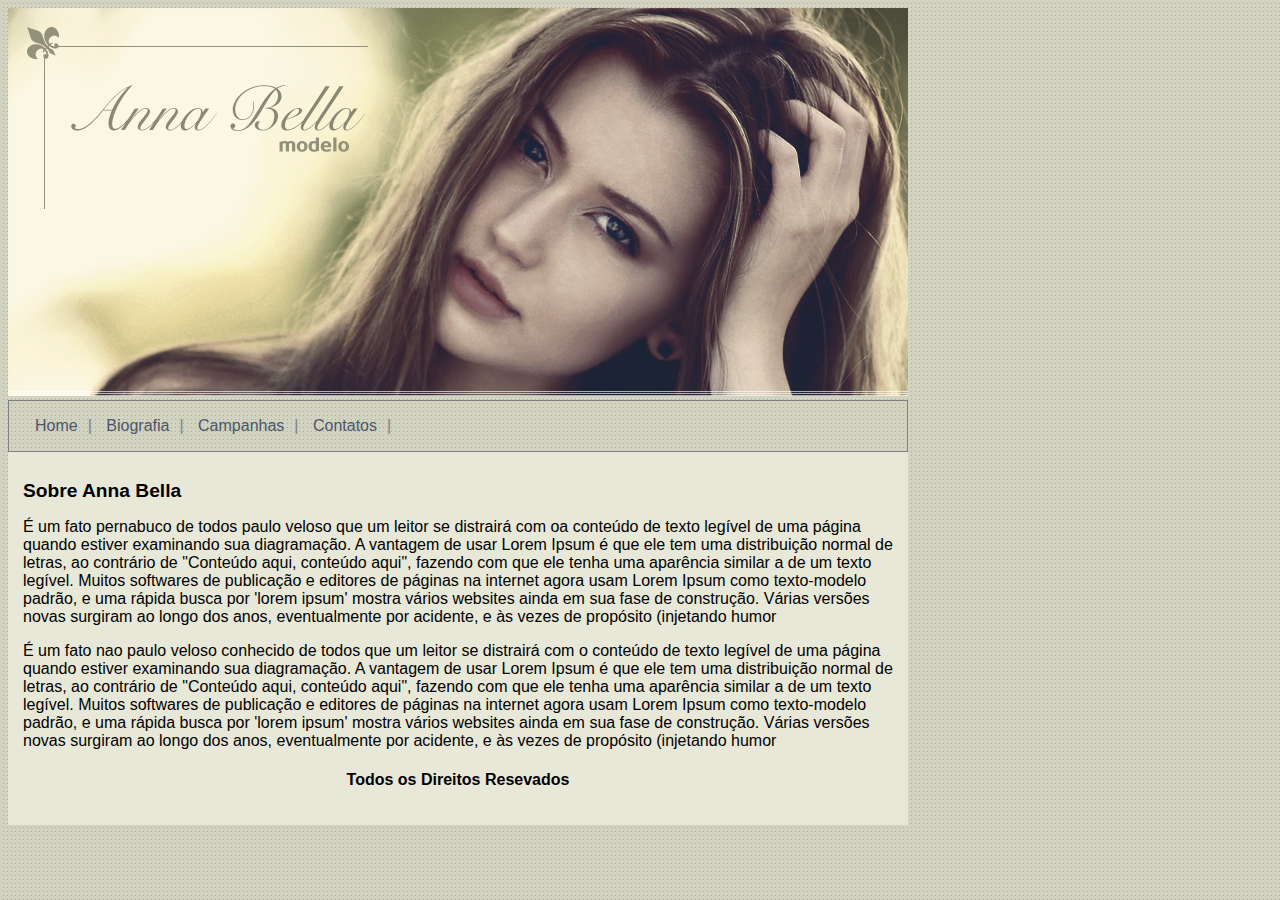
<file: index.html>
<!DOCTYPE html>
<html>
<head>
	<title>Home
      

   </title>
        

 <link rel="stylesheet" type="text/css" href="estilos.css">


</head>
<body class="fundo">
    <div>
       
        
        <img src="capa.png">
    </div>
   
  <div id="menu">
  	<a href="index.html">Home</a>|
  	<a href="biografia.html">Biografia</a>|
  	<a href="campanhas.html">Campanhas</a>|
  	<a href="contato.html">Contatos</a>|
  </div>
    <div id="texto">
    	<h1>
    		
    		Sobre Anna Bella
    	</h1>
    <p>
    	
    	É um fato pernabuco de todos paulo veloso que um leitor se distrairá com oa conteúdo de texto legível de uma página quando estiver examinando sua diagramação. A vantagem de usar Lorem Ipsum é que ele tem uma distribuição normal de letras, ao contrário de "Conteúdo aqui, conteúdo aqui", fazendo com que ele tenha uma aparência similar a de um texto legível. Muitos softwares de publicação e editores de páginas na internet agora usam Lorem Ipsum como texto-modelo padrão, e uma rápida busca por 'lorem ipsum' mostra vários websites ainda em sua fase de construção. Várias versões novas surgiram ao longo dos anos, eventualmente por acidente, e às vezes de propósito (injetando humor
    </p>

   <p >
   	

   	É um fato  nao paulo veloso conhecido de todos que um leitor se distrairá com o conteúdo de texto legível de uma página quando estiver examinando sua diagramação. A vantagem de usar Lorem Ipsum é que ele tem uma distribuição normal de letras, ao contrário de "Conteúdo aqui, conteúdo aqui", fazendo com que ele tenha uma aparência similar a de um texto legível. Muitos softwares de publicação e editores de páginas na internet agora usam Lorem Ipsum como texto-modelo padrão, e uma rápida busca por 'lorem ipsum' mostra vários websites ainda em sua fase de construção. Várias versões novas surgiram ao longo dos anos, eventualmente por acidente, e às vezes de propósito (injetando humor
   </p>
      <div >
      	<h4 class="centralizado">Todos os Direitos Resevados</h4>

      </div>
    </div>

</body>
</html>
</file>
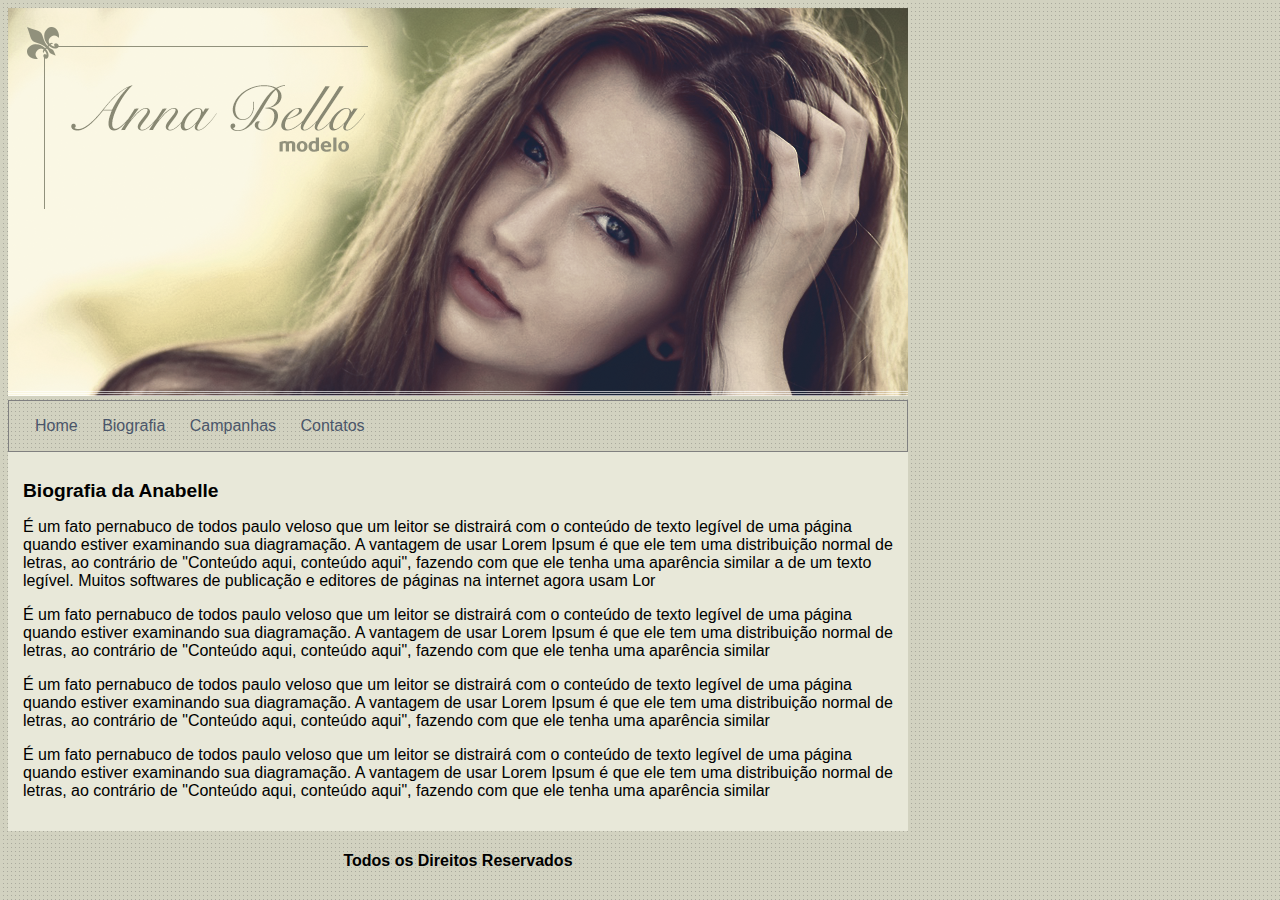
<file: biografia.html>
<!DOCTYPE html>
<html>
<head>
	<title>Biografia
      

   </title>
        

 <link rel="stylesheet" type="text/css" href="estilos.css">


</head>
<body class="fundo">
    <div>
       
        
        <img src="imagem/capa.png">
    


       </div id="texto">

<div id="menu">
  	<a href="index.html">Home</a>
  	<a href="biografia.html">Biografia</a>
  	<a href="campanhas.html">Campanhas</a>
  	<a href="contato.html">Contatos</a>
  </div>
  
    <div id="texto">
  <h1>Biografia da Anabelle</h1>


<p>É um fato pernabuco de todos paulo veloso que um leitor se distrairá com o conteúdo de texto legível de uma página quando estiver examinando sua diagramação. A vantagem de usar Lorem Ipsum é que ele tem uma distribuição normal de letras, ao contrário de "Conteúdo aqui, conteúdo aqui", fazendo com que ele tenha uma aparência similar a de um texto legível. Muitos softwares de publicação e editores de páginas na internet agora usam Lor</p>


  <p>
    
É um fato pernabuco de todos paulo veloso que um leitor se distrairá com o conteúdo de texto legível de uma página quando estiver examinando sua diagramação. A vantagem de usar Lorem Ipsum é que ele tem uma distribuição normal de letras, ao contrário de "Conteúdo aqui, conteúdo aqui", fazendo com que ele tenha uma aparência similar


  </p>
  <p>
    





    É um fato pernabuco de todos paulo veloso que um leitor se distrairá com o conteúdo de texto legível de uma página quando estiver examinando sua diagramação. A vantagem de usar Lorem Ipsum é que ele tem uma distribuição normal de letras, ao contrário de "Conteúdo aqui, conteúdo aqui", fazendo com que ele tenha uma aparência similar
  </p>


<p>
    





    É um fato pernabuco de todos paulo veloso que um leitor se distrairá com o conteúdo de texto legível de uma página quando estiver examinando sua diagramação. A vantagem de usar Lorem Ipsum é que ele tem uma distribuição normal de letras, ao contrário de "Conteúdo aqui, conteúdo aqui", fazendo com que ele tenha uma aparência similar
  </p>

</div>

  <div >
    
  <h4 class="centralizado"> Todos os Direitos Reservados</h4>
  </div>
</body>
</html>
</file>
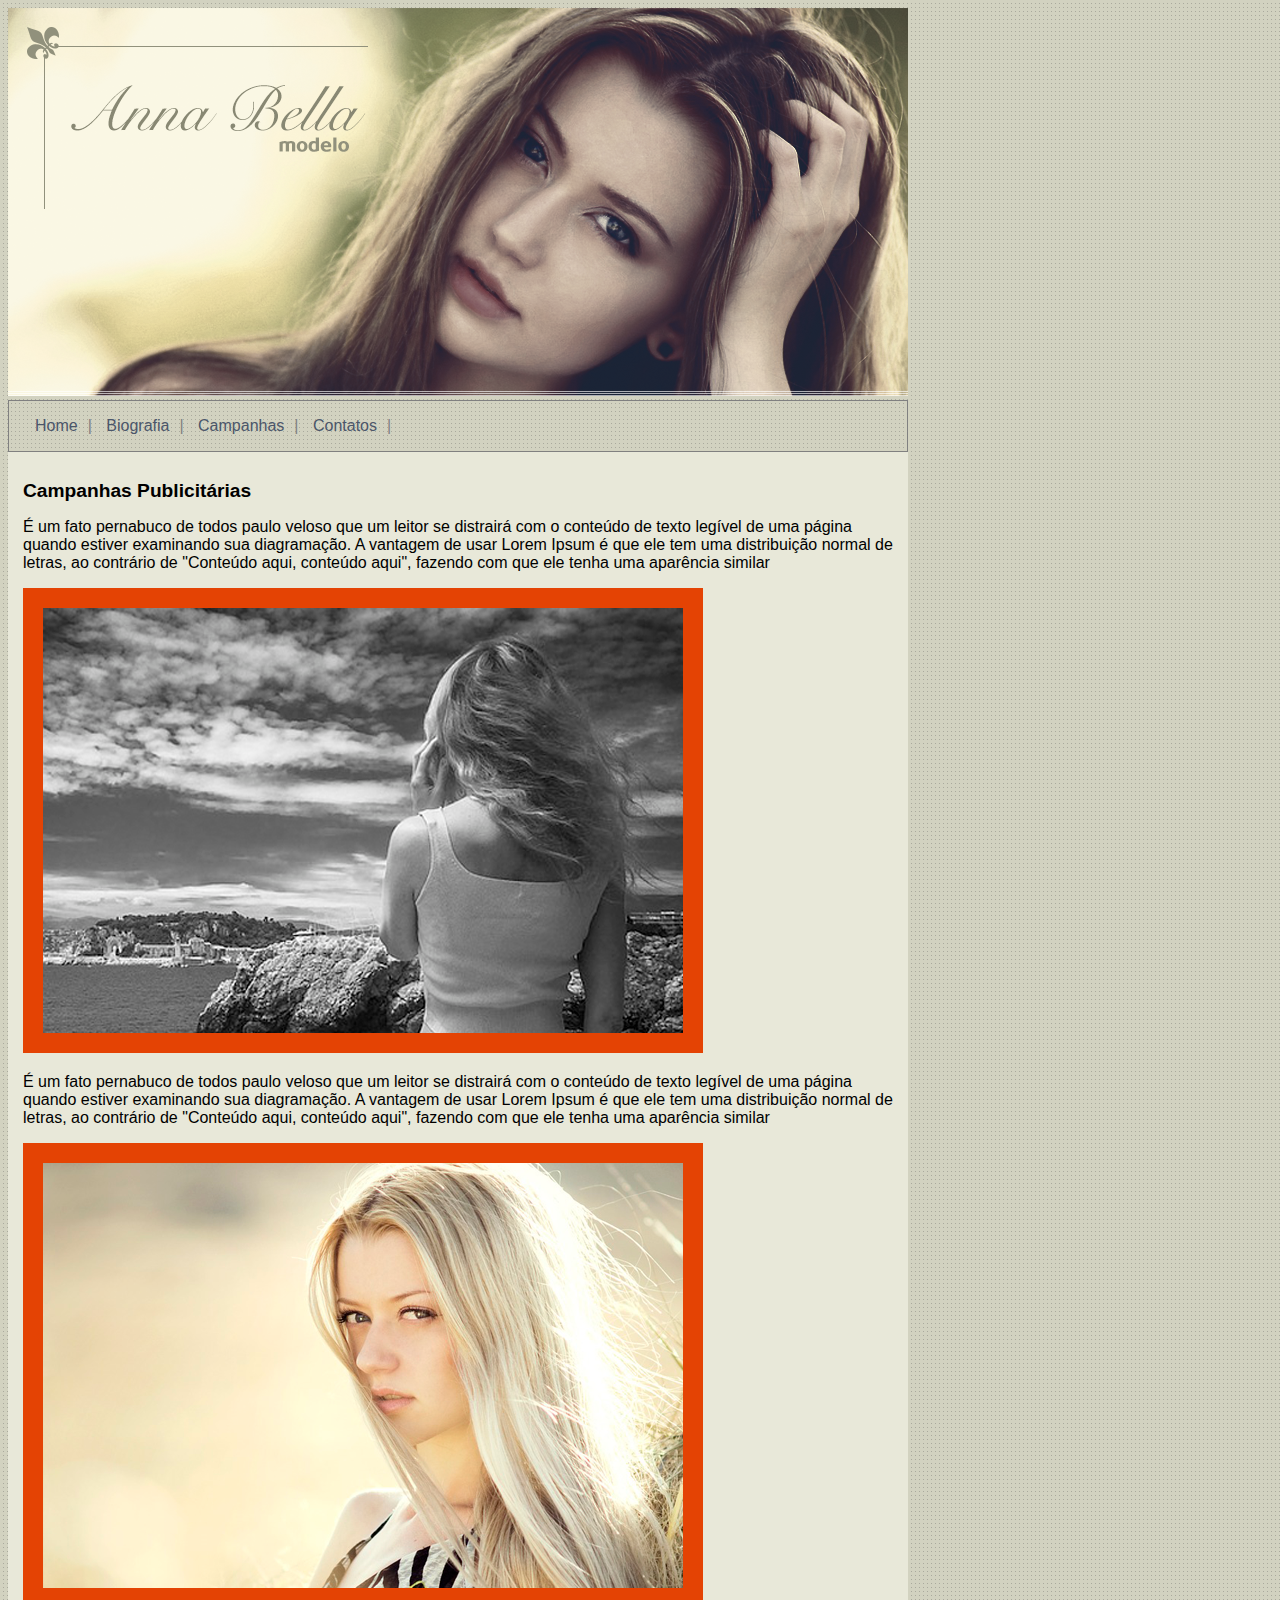
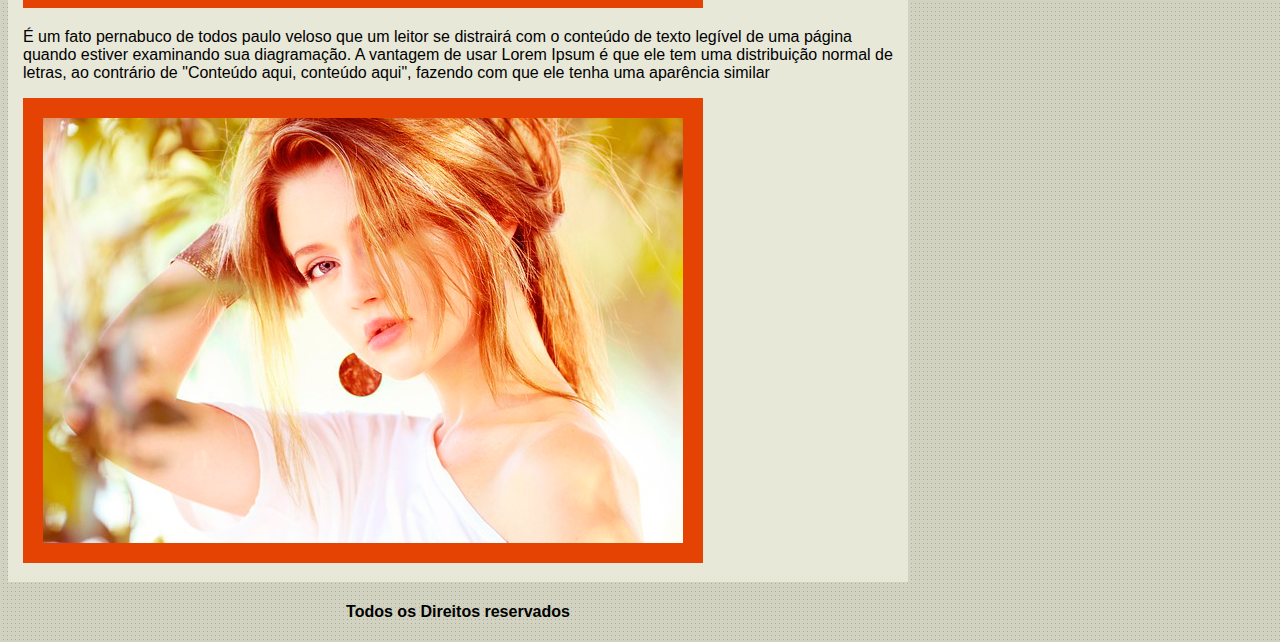
<file: campanhas.html>
<!DOCTYPE html>
<html>
<head>
	<title>Campnhas Publicitarias
      

   </title>
        

 <link rel="stylesheet" type="text/css" href="estilos.css">


</head>
<body class="fundo">
    <div>
       
        
        <img src="capa.png">
    


       </div>
<div id="menu">
  	<a href="index.html">Home</a>|
  	<a href="biografia.html">Biografia</a>|
  	<a href="campanhas.html">Campanhas</a>|
  	<a href="contato.html">Contatos</a>|
  </div>
<div id="texto">
  <h1>Campanhas Publicitárias</h1>
   <p>
     
    É um fato pernabuco de todos paulo veloso que um leitor se distrairá com o conteúdo de texto legível de uma página quando estiver examinando sua diagramação. A vantagem de usar Lorem Ipsum é que ele tem uma distribuição normal de letras, ao contrário de "Conteúdo aqui, conteúdo aqui", fazendo com que ele tenha uma aparência similar
  </p>
        <img src="foto1.png" class="imgcampanha">
   <p>
    





    É um fato pernabuco de todos paulo veloso que um leitor se distrairá com o conteúdo de texto legível de uma página quando estiver examinando sua diagramação. A vantagem de usar Lorem Ipsum é que ele tem uma distribuição normal de letras, ao contrário de "Conteúdo aqui, conteúdo aqui", fazendo com que ele tenha uma aparência similar
  </p>

  <img src="foto2.png" class="imgcampanha">


<p>
    





    É um fato pernabuco de todos paulo veloso que um leitor se distrairá com o conteúdo de texto legível de uma página quando estiver examinando sua diagramação. A vantagem de usar Lorem Ipsum é que ele tem uma distribuição normal de letras, ao contrário de "Conteúdo aqui, conteúdo aqui", fazendo com que ele tenha uma aparência similar
  </p>


  <img src="foto3.png" class="imgcampanha">
</div>
    <div>
      <h4 class="centralizado">Todos os Direitos reservados</h4>
    </div>
</body>
</html>
</file>
<file: estilos.css>
.fundo{

  background-image: url('imagem/fundo.png');
   font:16px Arial, Helvertica, sans-serif;
    width: 900px;

}

  


  #menu{
     border: 1px solid ;
      padding: 16px;
      color: grey;
  size: 1.5em;

  }

a{

color: #4b566a;
text-decoration: none;
padding: 10px;

}


 #texto{

padding: 15px;
background-color: #e8e8d9;


 }

 .centralizado{


 	text-align: center;
 }


 h1{

  color: 828271;
  font-size: 1.2em;

 }


 .imgcampanha{
  
     border: 20px solid #e44304;

 }
</file>
